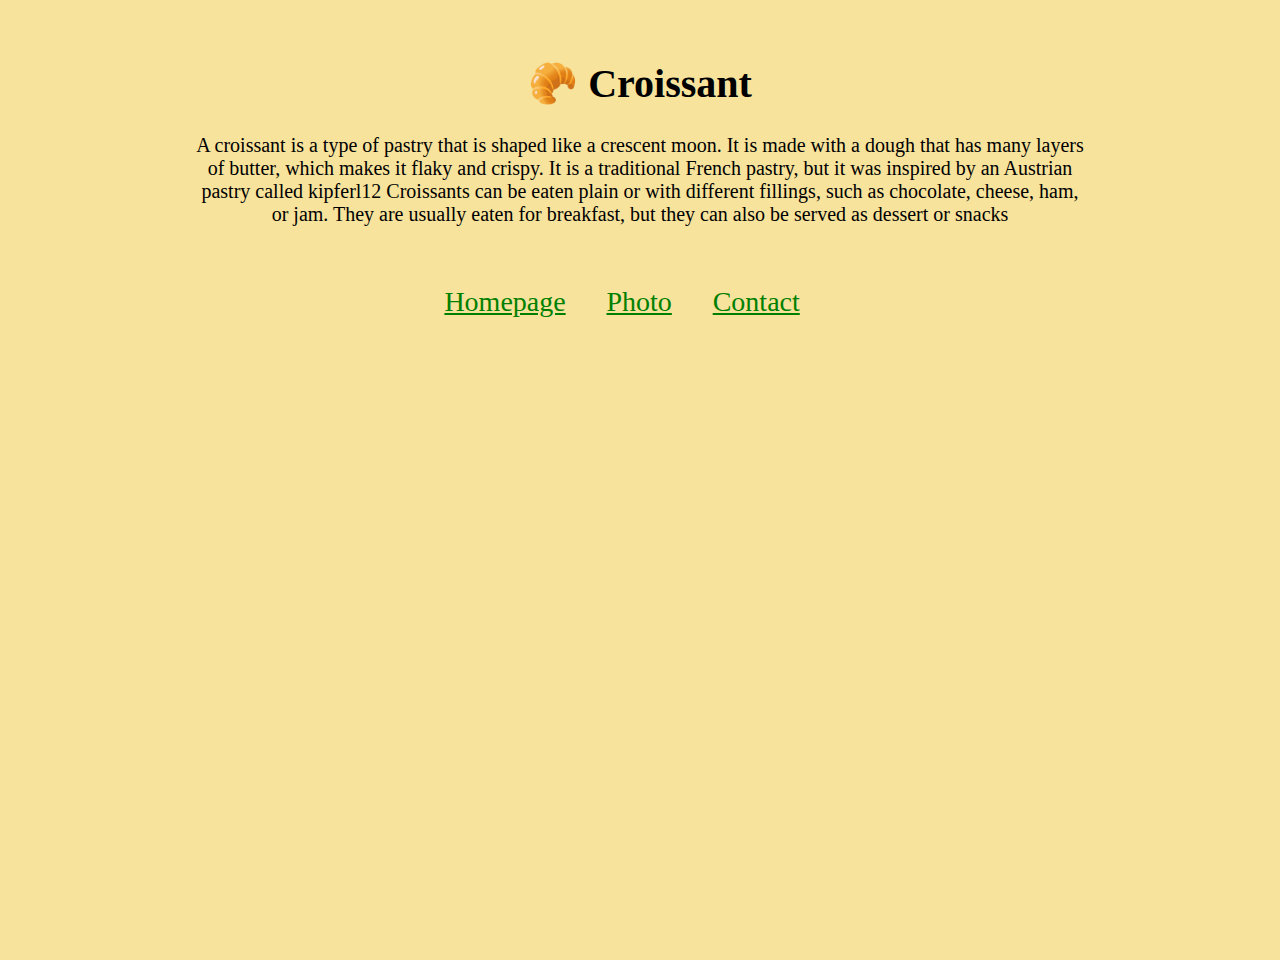
<file: index.html>
<!DOCTYPE html>
<html lang="en">
  <head>
    <meta charset="UTF-8" />
    <meta name="viewport" content=" width=device-width, initial-scale=1.0" />
    <link href="styles.css" rel="stylesheet" type="text/css" />
    <title>All you need to know about croissant - myfooddeli.com</title>
    <meta
      name="description"
      content="myfooddeli.com brings the lovers of croissant the
    deep history, origin , recipe, and the making of croissant"
    />
  </head>
  <body>
    <h1>🥐 Croissant</h1>
    <p>
      A croissant is a type of pastry that is shaped like a crescent moon. It is
      made with a dough that has many layers of butter, which makes it flaky and
      crispy. It is a traditional French pastry, but it was inspired by an
      Austrian pastry called kipferl12 Croissants can be eaten plain or with
      different fillings, such as chocolate, cheese, ham, or jam. They are
      usually eaten for breakfast, but they can also be served as dessert or
      snacks
    </p>

    <div class="links">
      <a href="/" title="Homepage">Homepage</a>
      <a href="photo.html" title="Croissant photo">Photo</a>
      <a href="contact.html" title="Contact myfooddeli.com">Contact</a>
    </div>
  </body>
</html>
</file>
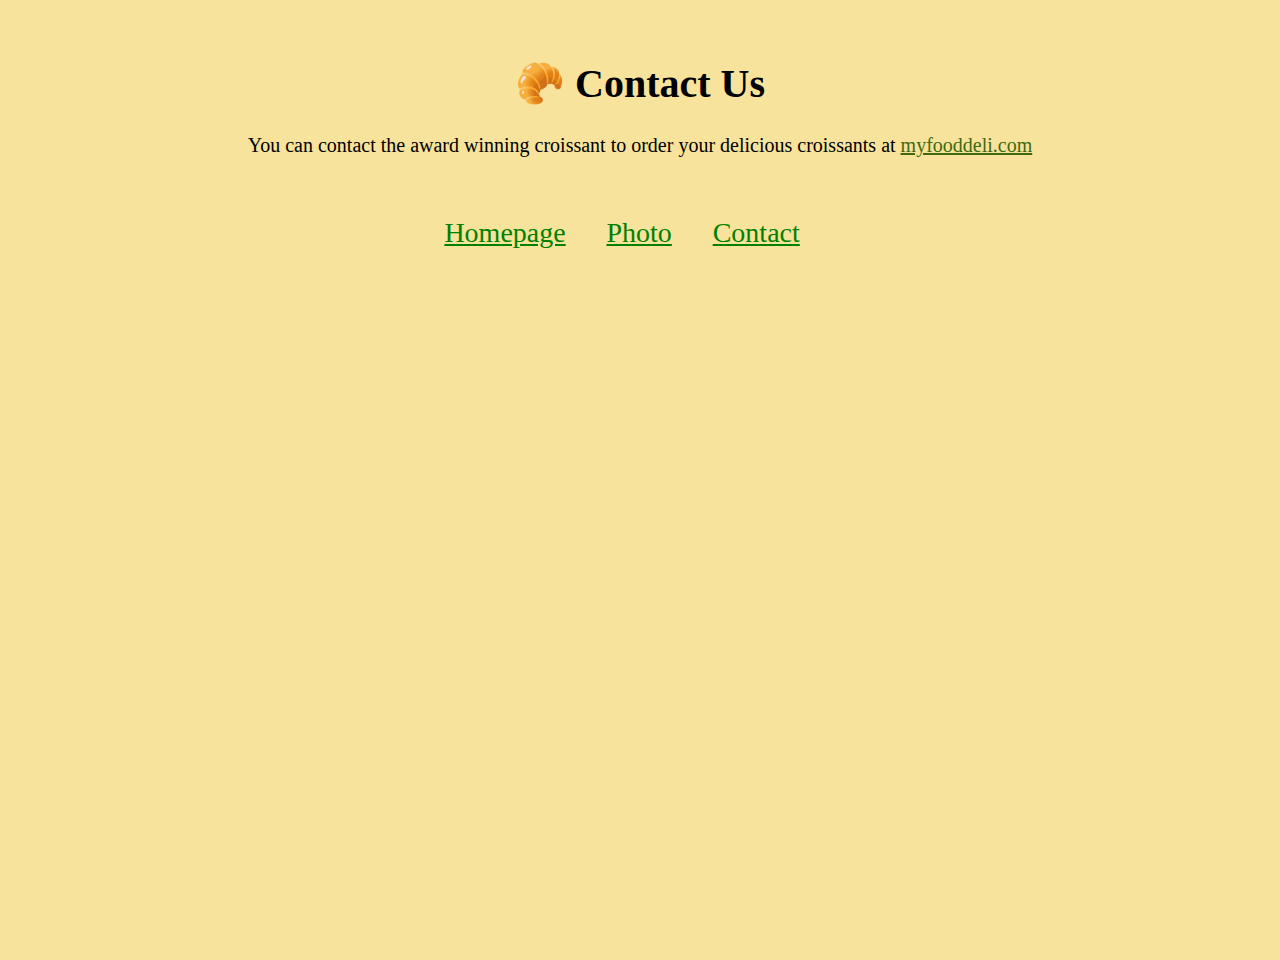
<file: contact.html>
<!DOCTYPE html>
<html lang="en">
  <head>
    <meta charset="UTF-8" />
    <meta name="viewport" content="width=device-width, initial-scale=1.0" />
    <link href="styles.css" rel="stylesheet" type="text/css" />
    <title>Contact us to place your order at myfooddeli.com</title>
    <meta
      name="description"
      content="We are in the business of making delicious
    and yummy croissant and we deliver promptly a hot croissant once you place
    your order from myfooddeli.com"
    />
  </head>
  <body>
    <h1>🥐 Contact Us</h1>
    <p>
      You can contact the award winning croissant to order your delicious
      croissants at
      <a href="mailto:myfooddeli.com">myfooddeli.com</a>
    </p>

    <div class="links">
      <a href="index.html" title="Homepage">Homepage</a>
      <a href="photo.html" title="Croissant photo">Photo</a>
      <a href="/" title="Contact myfooddeli.com">Contact</a>
    </div>
  </body>
</html>
</file>
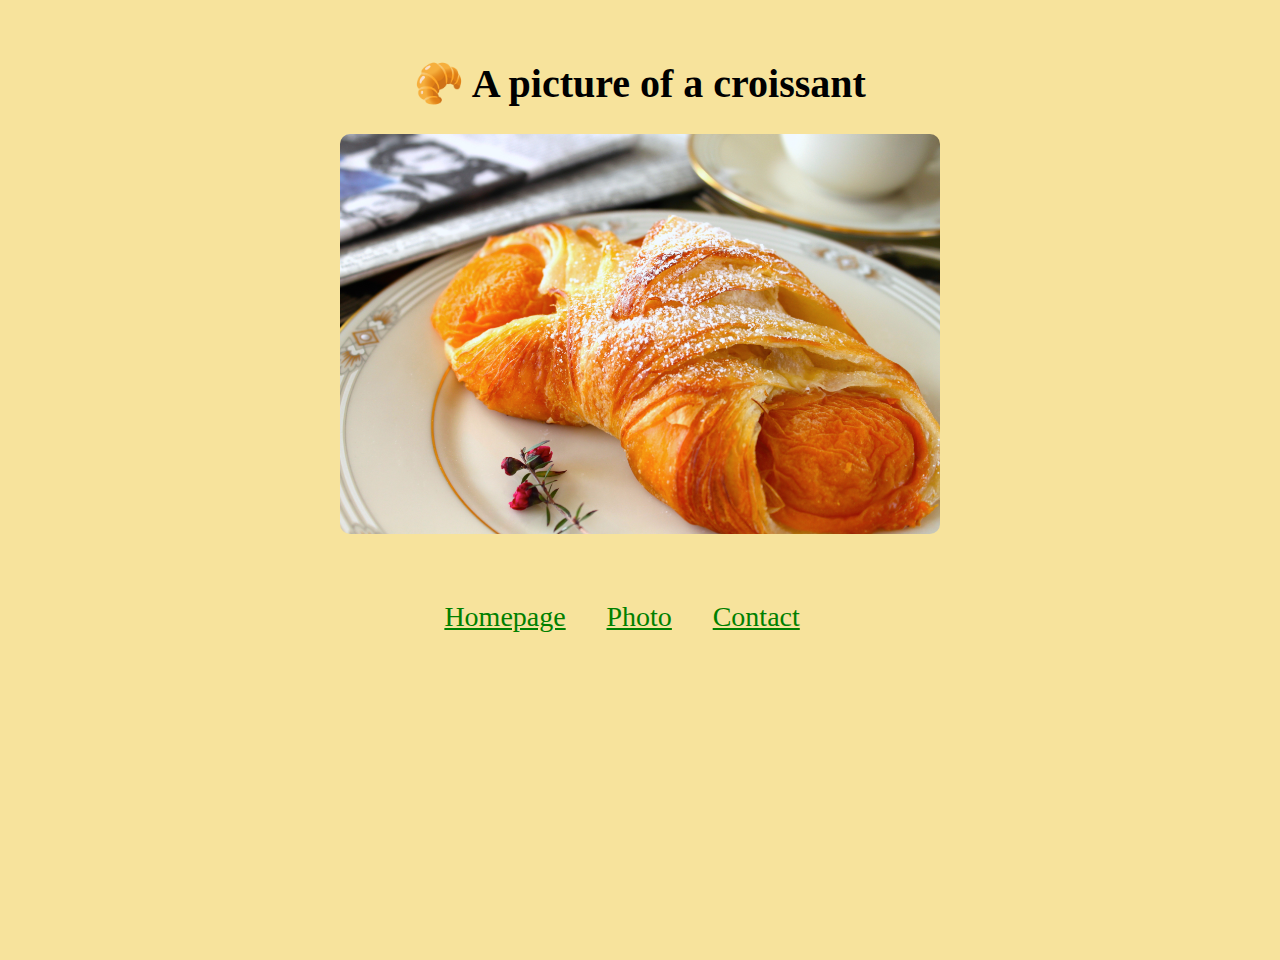
<file: photo.html>
<!DOCTYPE html>
<html lang="en">
  <head>
    <meta charset="UTF-8" />
    <meta name="viewport" content="width=device-width, initial-scale=1.0" />
    <link href="styles.css" rel="stylesheet" type="text/css" />
    <title>A picture of your tasty croissant from myfooddeli.com</title>
    <meta
      name="description"
      content="A tasty and yummy picture of croissant you
    should crave for, and place your order from myfooddeli.com "
    />
  </head>
  <body>
    <h1>🥐 A picture of a croissant</h1>
    <h2>
      <img src="images/photo.jpg" alt="Croissant" class="photo" />
    </h2>

    <div class="links">
      <a href="index.html" title="Home">Homepage</a>
      <a href="/" title="Croissant photo">Photo</a>
      <a href="contact.html" title="contact myfooddeli.com">Contact</a>
    </div>
  </body>
</html>
</file>
<file: styles.css>
body {
  text-align: center;
  width: 70%;
  font-size: 20px;
  height: 100vh;
  margin: 0 auto;
  background-color: rgb(247, 227, 156);

  h1 {
    margin-top: 60px;
  }

  a {
    color: rgb(63, 105, 15);
  }
}

.links {
  text-align: center;
  margin-top: 60px;
}

.links a {
  display: inline-block;
  margin-right: 4%;
  color: green;
  font-size: 28px;
}

.photo {
  max-width: 600px;
  border-radius: 10px;
}
</file>
